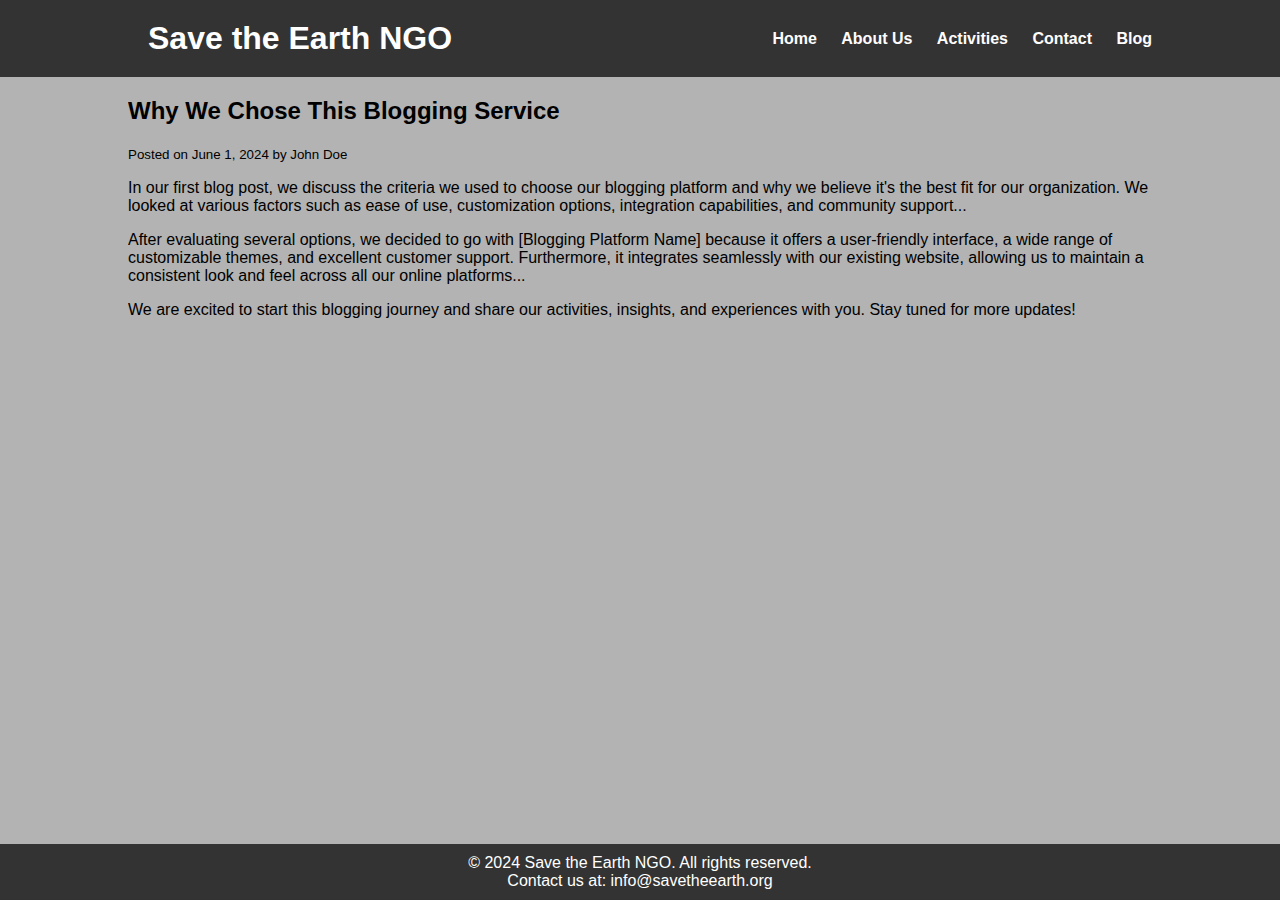
<file: blog-post1.html>
<!DOCTYPE html>
<html lang="en">
<head>
    <meta charset="UTF-8">
    <meta name="viewport" content="width=device-width, initial-scale=1.0">
    <title>Why We Chose This Blogging Service</title>
    <link rel="stylesheet" href="styles.css">
</head>
<body>
    <header>
        <div class="container">
            <h1>Save the Earth NGO</h1>
            <nav>
                <ul>
                    <li><a href="index.html">Home</a></li>
                    <li><a href="about.html">About Us</a></li>
                    <li><a href="activities.html">Activities</a></li>
                    <li><a href="contact.html">Contact</a></li>
                    <li><a href="blog.html">Blog</a></li>
                </ul>
            </nav>
        </div>
    </header>
    <main class="container">
        <article class="blog-post">
            <h2>Why We Chose This Blogging Service</h2>
            <p><small>Posted on June 1, 2024 by John Doe</small></p>
            <p>In our first blog post, we discuss the criteria we used to choose our blogging platform and why we believe it's the best fit for our organization. We looked at various factors such as ease of use, customization options, integration capabilities, and community support...</p>
            <p>After evaluating several options, we decided to go with [Blogging Platform Name] because it offers a user-friendly interface, a wide range of customizable themes, and excellent customer support. Furthermore, it integrates seamlessly with our existing website, allowing us to maintain a consistent look and feel across all our online platforms...</p>
            <p>We are excited to start this blogging journey and share our activities, insights, and experiences with you. Stay tuned for more updates!</p>
        </article>
    </main>
    <footer>
        <div class="container">
            <p>&copy; 2024 Save the Earth NGO. All rights reserved.</p>
            <p>Contact us at: info@savetheearth.org</p>
        </div>
    </footer>
</body>
</html>
</file>
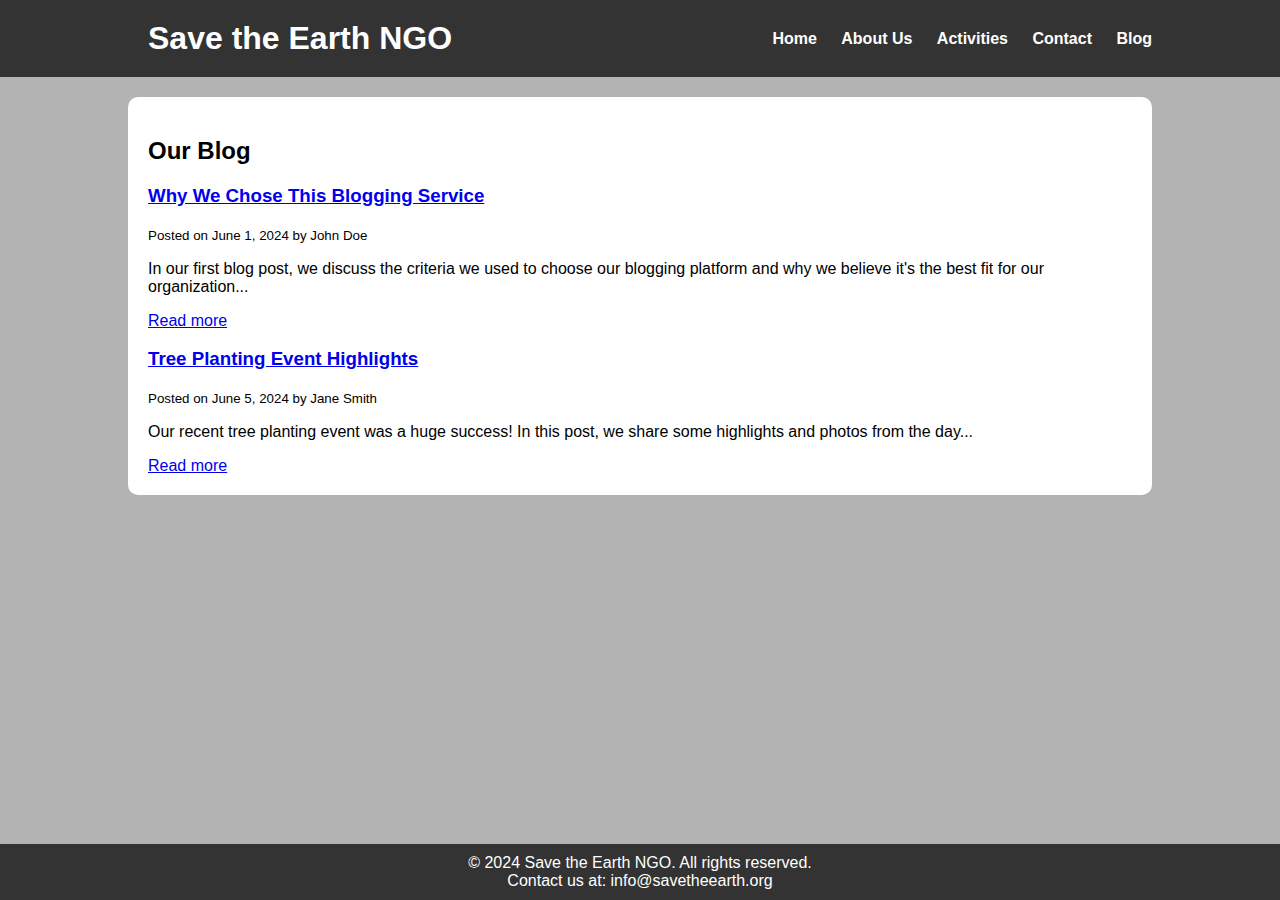
<file: blog.html>
<!DOCTYPE html>
<html lang="en">
<head>
    <meta charset="UTF-8">
    <meta name="viewport" content="width=device-width, initial-scale=1.0">
    <title>NGO - Blog</title>
    <link rel="stylesheet" href="styles.css">
</head>
<body>
    <header>
        <div class="container">
            <h1>Save the Earth NGO</h1>
            <nav>
                <ul>
                    <li><a href="index.html">Home</a></li>
                    <li><a href="about.html">About Us</a></li>
                    <li><a href="activities.html">Activities</a></li>
                    <li><a href="contact.html">Contact</a></li>
                    <li><a href="blog.html">Blog</a></li>
                </ul>
            </nav>
        </div>
    </header>
    <main class="container">
        <section class="blog">
            <h2>Our Blog</h2>
            <article>
                <h3><a href="blog-post1.html">Why We Chose This Blogging Service</a></h3>
                <p><small>Posted on June 1, 2024 by John Doe</small></p>
                <p>In our first blog post, we discuss the criteria we used to choose our blogging platform and why we believe it's the best fit for our organization...</p>
                <a href="blog-post1.html">Read more</a>
            </article>
            <article>
                <h3><a href="blog-post2.html">Tree Planting Event Highlights</a></h3>
                <p><small>Posted on June 5, 2024 by Jane Smith</small></p>
                <p>Our recent tree planting event was a huge success! In this post, we share some highlights and photos from the day...</p>
                <a href="blog-post2.html">Read more</a>
            </article>
            <!-- Add more blog posts as needed -->
        </section>
    </main>
    <footer>
        <div class="container">
            <p>&copy; 2024 Save the Earth NGO. All rights reserved.</p>
            <p>Contact us at: info@savetheearth.org</p>
        </div>
    </footer>
</body>
</html>
</file>
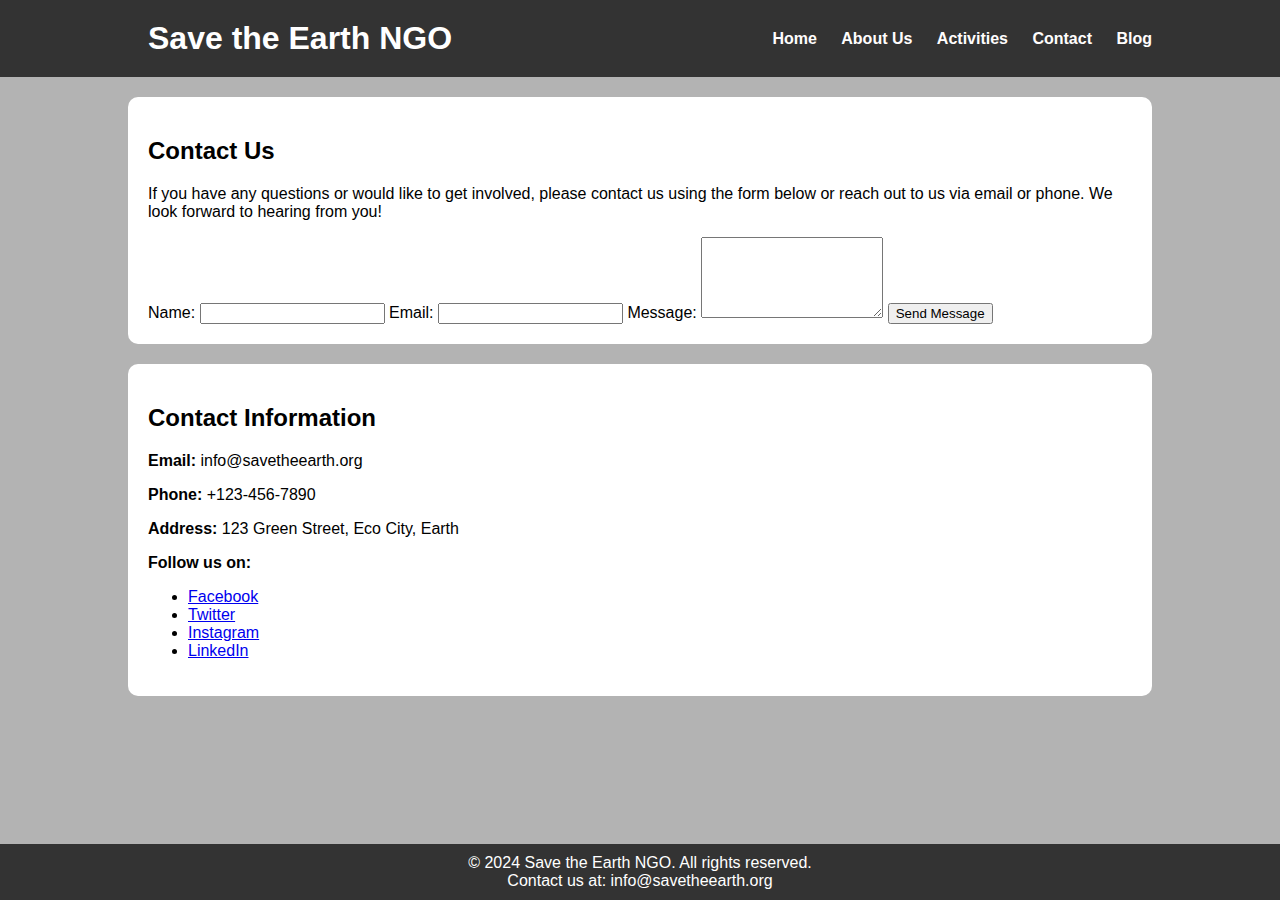
<file: contact.html>
<!DOCTYPE html>
<html lang="en">
<head>
    <meta charset="UTF-8">
    <meta name="viewport" content="width=device-width, initial-scale=1.0">
    <title>NGO - Contact Us</title>
    <link rel="stylesheet" href="styles.css">
</head>
<body>
    <header>
        <div class="container">
            <h1>Save the Earth NGO</h1>
            <nav>
                <ul>
                    <li><a href="index.html">Home</a></li>
                    <li><a href="about.html">About Us</a></li>
                    <li><a href="activities.html">Activities</a></li>
                    <li><a href="contact.html">Contact</a></li>
                    <li><a href="blog.html">Blog</a></li>
                </ul>
            </nav>
        </div>
    </header>
    <main class="container">
        <section class="contact">
            <h2>Contact Us</h2>
            <p>If you have any questions or would like to get involved, please contact us using the form below or reach out to us via email or phone. We look forward to hearing from you!</p>
            <form action="submit_form.php" method="post">
                <label for="name">Name:</label>
                <input type="text" id="name" name="name" required>
                
                <label for="email">Email:</label>
                <input type="email" id="email" name="email" required>
                
                <label for="message">Message:</label>
                <textarea id="message" name="message" rows="5" required></textarea>
                
                <button type="submit">Send Message</button>
            </form>
        </section>
        <section class="contact-info">
            <h2>Contact Information</h2>
            <p><strong>Email:</strong> info@savetheearth.org</p>
            <p><strong>Phone:</strong> +123-456-7890</p>
            <p><strong>Address:</strong> 123 Green Street, Eco City, Earth</p>
            <p><strong>Follow us on:</strong></p>
            <ul class="social-media">
                <li><a href="https://www.facebook.com/earth.thengo/">Facebook</a></li>
                <li><a href="https://twitter.com/savetheearth">Twitter</a></li>
                <li><a href="https://www.instagram.com/earth_ngo/">Instagram</a></li>
                <li><a href="https://ca.linkedin.com/company/save-earth">LinkedIn</a></li>
            </ul>
        </section>
    </main>
    <footer>
        <div class="container">
            <p>&copy; 2024 Save the Earth NGO. All rights reserved.</p>
            <p>Contact us at: info@savetheearth.org</p>
        </div>
    </footer>
</body>
</html>
</file>
<file: styles.css>
body {
    font-family: 'Arial', sans-serif;
    margin: 0;
    padding: 0;
    background-color: #b3b3b3;
    color: #000000;
}

.container {
    width: 80%;
    margin: auto;
    overflow: hidden;
}

header {
    background: #333;
    color: #ffffff;
    padding: 20px 0;
}

header h1 {
    margin: 0;
    padding-left: 20px;
    display: inline;
}

header nav {
    float: right;
    margin-top: 10px;
}

header nav ul {
    list-style: none;
    margin: 0;
    padding: 0;
}

header nav ul li {
    display: inline;
    margin-left: 20px;
}

header nav ul li a {
    color: #fffdfd;
    text-decoration: none;
    font-weight: bold;
}

.hero {
    background: url('../images/hero.jpg') no-repeat center center/cover;
    color: #0c0c0c;
    padding: 60px 0;
    text-align: center;
}

.hero h2 {
    font-size: 2.5em;
    margin: 0;
}

.hero p {
    font-size: 1.2em;
}

section {
    margin: 20px 0;
    padding: 20px;
    background: #fff;
    border-radius: 10px;
}

.intro, .activities, .contact, .links {
    margin-bottom: 20px;
}

.intro img {
    width: 100%;
    height: auto;
    border-radius: 10px;
}

.activities ul, .links ul {
    list-style: none;
    padding: 0;
}

.activities ul li, .links ul li {
    margin-bottom: 10px;
}

footer {
    background: #333;
    color: #fff;
    text-align: center;
    padding: 10px 0;
    position: fixed;
    width: 100%;
    bottom: 0;
}

footer p {
    margin: 0;
}
</file>
